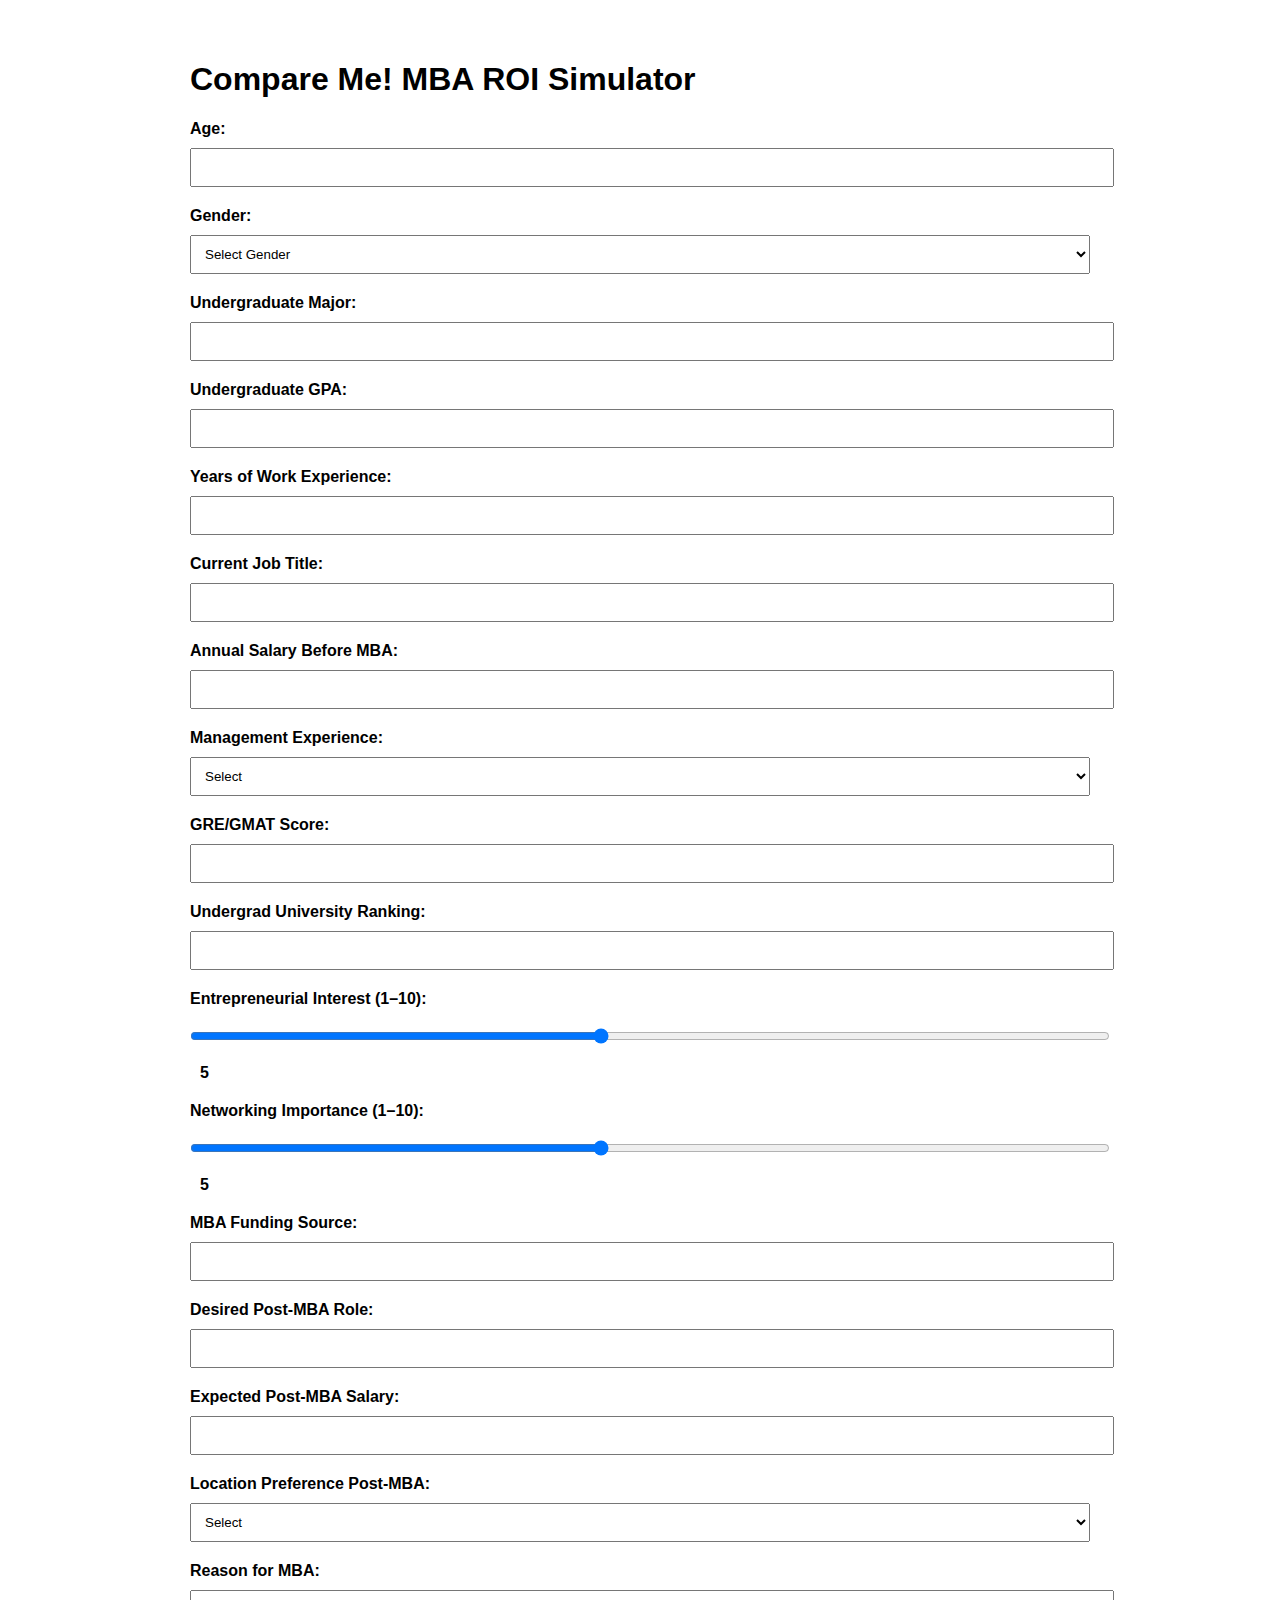
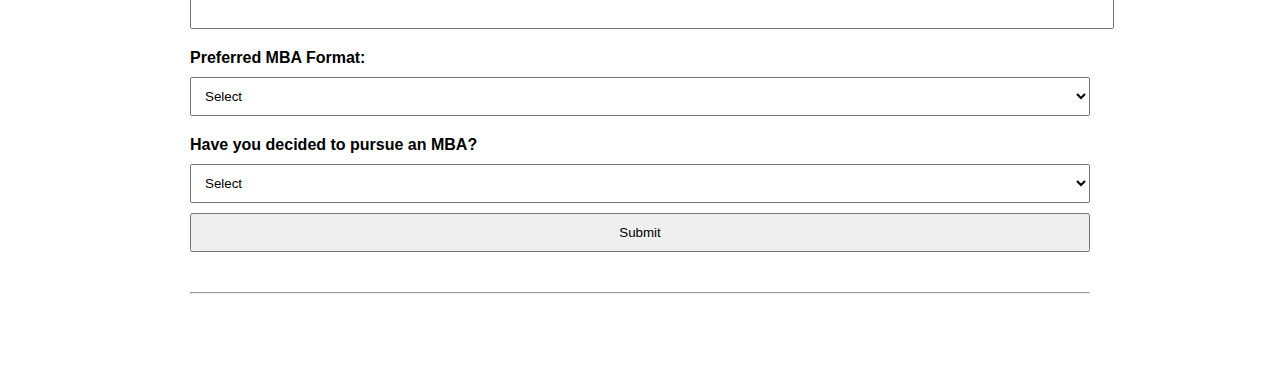
<file: index.html>
<!DOCTYPE html>
<html lang="en">
<head>
  <meta charset="UTF-8">
  <title>Compare Me! </title>
  <script src="/static/script.js" defer></script>
  <style>
    body {
      font-family: Arial, sans-serif;
      max-width: 900px;
      margin: auto;
      padding: 40px;
    }
    input, select, button {
      display: block;
      width: 100%;
      padding: 10px;
      margin: 10px 0;
    }
    label {
      font-weight: bold;
      margin-top: 20px;
      display: block;
    }
    output {
      display: inline-block;
      margin-left: 10px;
      font-weight: bold;
    }
    h2, h3 {
      margin-top: 30px;
    }
    hr {
      margin: 40px 0;
    }
  </style>
</head>
<body>
  <h1>Compare Me! MBA ROI Simulator</h1>

  <form id="mbaForm">

    <label>Age:</label>
    <input name="Age" type="number" min="18" max="65" required>

    <label>Gender:</label>
    <select name="Gender" required>
      <option value="">Select Gender</option>
      <option value="Female">Female</option>
      <option value="Male">Male</option>
      <option value="Other">Other</option>
    </select>

    <label>Undergraduate Major:</label>
    <input name="Undergraduate_Major" required>

    <label>Undergraduate GPA:</label>
    <input name="Undergraduate_GPA" type="number" step="0.01" min="0" max="4" required>

    <label>Years of Work Experience:</label>
    <input name="Years_of_Work_Experience" type="number" min="0" required>

    <label>Current Job Title:</label>
    <input name="Current_Job_Title" required>

    <label>Annual Salary Before MBA:</label>
    <input name="Annual_Salary_Before_MBA" type="number" required>

    <label>Management Experience:</label>
    <select name="Has_Management_Experience" required>
      <option value="">Select</option>
      <option value="Yes">Yes</option>
      <option value="No">No</option>
    </select>

    <label>GRE/GMAT Score:</label>
    <input name="GREGMAT_Score" type="number" required>

    <label>Undergrad University Ranking:</label>
    <input name="Undergrad_University_Ranking" type="number" required>

    <label>Entrepreneurial Interest (1–10):</label>
    <input name="Entrepreneurial_Interest" type="range" min="1" max="10" value="5" oninput="this.nextElementSibling.value = this.value" required>
    <output>5</output>

    <label>Networking Importance (1–10):</label>
    <input name="Networking_Importance" type="range" min="1" max="10" value="5" oninput="this.nextElementSibling.value = this.value" required>
    <output>5</output>

    <label>MBA Funding Source:</label>
    <input name="MBA_Funding_Source" required>

    <label>Desired Post-MBA Role:</label>
    <input name="Desired_PostMBA_Role" required>

    <label>Expected Post-MBA Salary:</label>
    <input name="Expected_PostMBA_Salary" type="number" required>

    <label>Location Preference Post-MBA:</label>
    <select name="Location_Preference_PostMBA" required>
      <option value="">Select</option>
      <option value="Domestic">Domestic</option>
      <option value="International">International</option>
    </select>

    <label>Reason for MBA:</label>
    <input name="Reason_for_MBA" required>

    <label>Preferred MBA Format:</label>
    <select name="Online_vs_OnCampusMBA" required>
      <option value="">Select</option>
      <option value="Online">Online</option>
      <option value="On-campus">On-campus</option>
    </select>

    <label>Have you decided to pursue an MBA?</label>
    <select name="Decided_to_Pursue_MBA" required>
      <option value="">Select</option>
      <option value="Yes">Yes</option>
      <option value="No">No</option>
    </select>

    <button type="submit">Submit</button>
  </form>

  <hr>

  <div id="result"></div>

</body>
</html>
</file>
